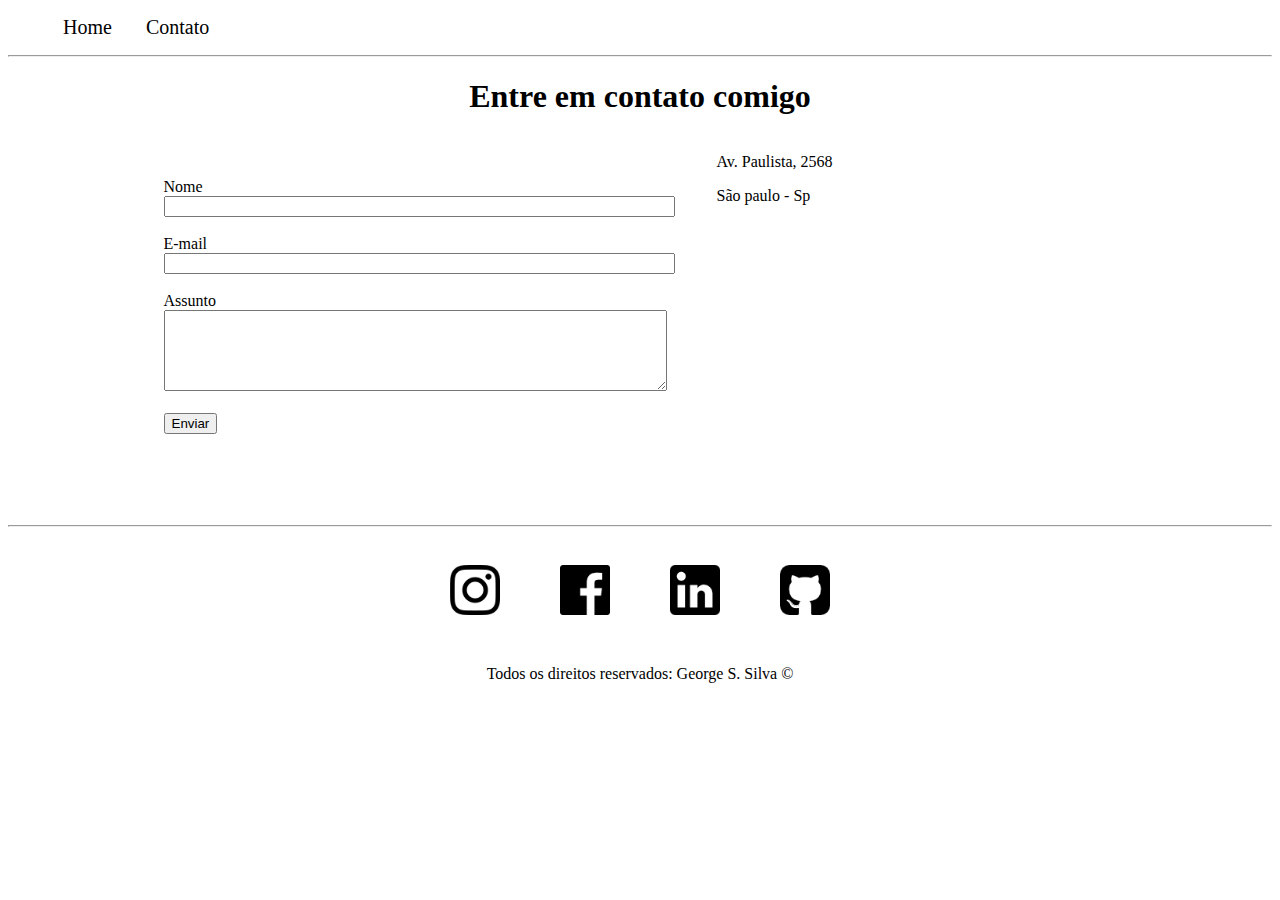
<file: contato.html>
<!DOCTYPE html>
<html lang="pt-br">

<head>
    <meta charset="UTF-8">
    <meta http-equiv="X-UA-Compatible" content="IE=edge">
    <meta name="viewport" content="width=device-width, initial-scale=1.0">
    <title>Contato</title>
    <link rel="stylesheet" href="assets/css/style.css">
</head>

<body>
    <ul id="menu">
        <li>
            <a href="index.html"> Home</a>
        </li>
        <li>
            <a href="contato.html"> Contato</a>
        </li>
    </ul>
    <hr>

    <h1 class="center">Entre em contato comigo</h1>

    <div class="container mb-50">
        <div>
            <form>
                <label for="nome">Nome</label><br>
                <input type="text" id="nome" onkeyup="validaNome()">
                <div id="txtNome"></div>
                <br>
                <label for="email">E-mail</label><br>
                <input type="email" id="email" onkeyup="validaEmail()">
                <div id="txtEmail"></div>

                <br>
                <label for="assunto">Assunto</label><br>
                <textarea name="assunto" id="assunto" cols="60" rows="5" onkeyup="validaAssunto()"></textarea>
                <div id="txtAssunto"></div>
                <br>
                <button onclick="enviar()">Enviar</button>
            </form>

        </div>
        <div class="ml-50">
            <p>Av. Paulista, 2568</p>
            <p>São paulo - Sp</p>
            <iframe
                src="https://www.google.com/maps/embed?pb=!1m18!1m12!1m3!1d3657.098169135363!2d-46.65412628554288!3d-23.56491746760758!2m3!1f0!2f0!3f0!3m2!1i1024!2i768!4f13.1!3m3!1m2!1s0x94ce5994f2e15a7d%3A0xdeb92126793e5e90!2sAv.%20Paulista%2C%201000%20-%20Bela%20Vista%2C%20S%C3%A3o%20Paulo%20-%20SP%2C%2001310-100!5e0!3m2!1spt-BR!2sbr!4v1634751522023!5m2!1spt-BR!2sbr"
                width="400" height="250" style="border:0;" allowfullscreen="" loading="lazy" onmousemove="mapaZoom()"
                onmouseout="mapaNormal()" id="mapa"></iframe>
        </div>
    </div>
    <hr>
    <footer>
        <div class="container">
            <a href="https://www.instagram.com.br" target="_blank">
                <img class="tm-social p-30" src="assets/img/instagram.png" alt="Logo do Instagram"></a>
            <a href="https://www.facebook.com.br" target="_blank">
                <img class="tm-social p-30" src="assets/img/facebook.png" alt="Logo do Facebook"></a>
            <a href="https://www.linkedin.com.br" target="_blank">
                <img class="tm-social p-30" src="assets/img/linkedin.png" alt="Logo do Linkedin"></a>
            <a href="https://www.github.com" target="_blank">
                <img class="tm-social p-30" src="assets/img/github.png" alt="Logo do Github"></a>

        </div>
        <p class="center"> Todos os direitos reservados: George S. Silva &copy</p>
    </footer>



    <script src="assets/js/script.js"></script>


</body>

</html>
</file>
<file: assets/css/style.css>
/*Estilos da página index.html*/

.center {
  text-align: center;
}

.justify {
    text-align: justify;
}

.container {
  display: flex;
  flex-flow: row;
  justify-content: center;
  align-items: center;
}

#menu li {
  display: inline;
  padding: 15px;
}

#menu li a {
  text-decoration: none;
  color: black;
  font-size: 20px;
}

#menu li a:hover {
    color: grey;
}
.p-30 {
    padding: 30px;
}

.br-50 {
    border-radius: 50%;
}

.wh-300{
    width: 300px;
    height: 300px;
}

.tm-social {
    width: 50px;
    height: 50px;
}

.mb-50 {
    margin-bottom: 50px;
}
/*Estilos da página contato.html*/

.ml-50 {
    margin-left: 50px;
}
</file>
